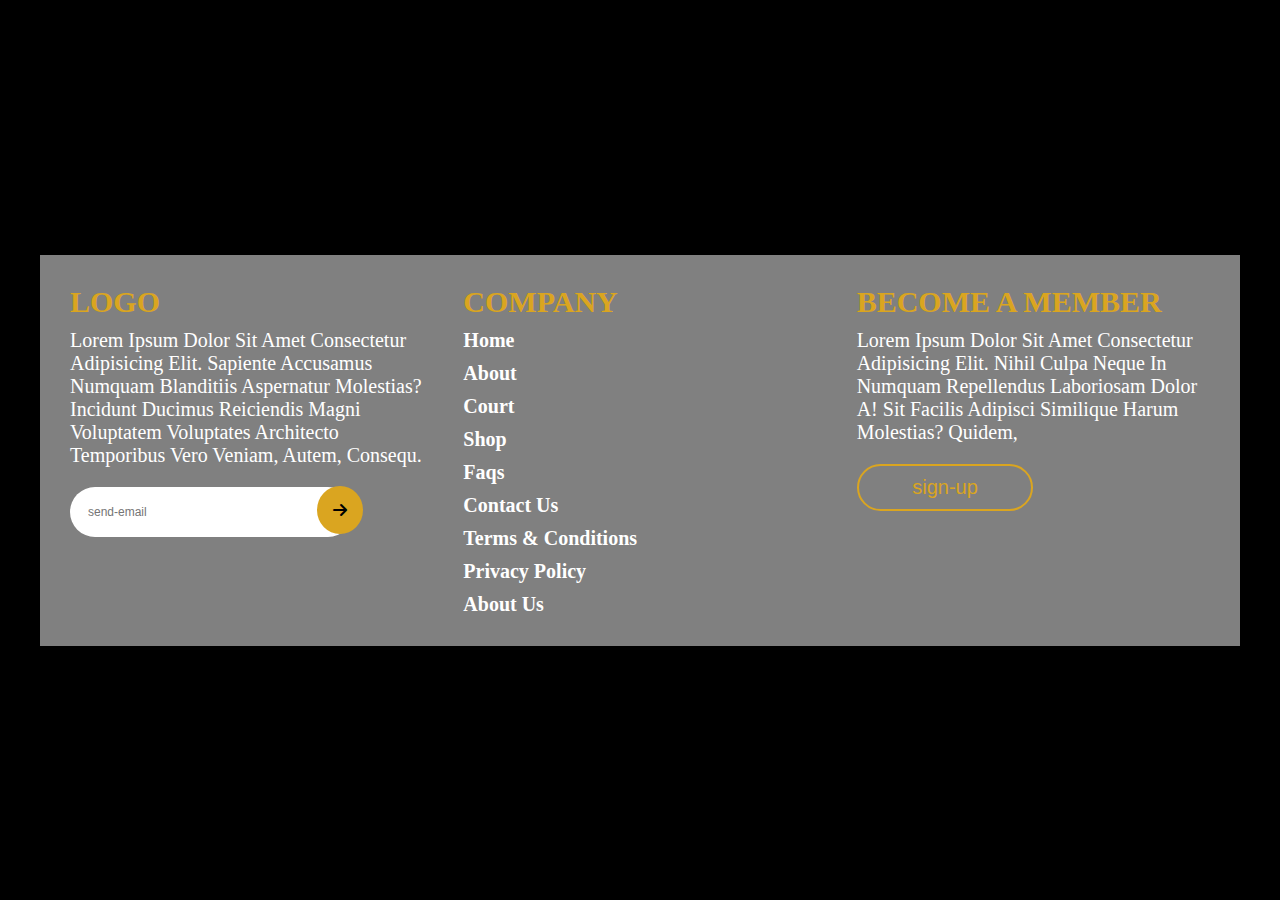
<file: index.html>
<!DOCTYPE html>
<html lang="en">
<head>
    <meta charset="UTF-8">
    <meta name="viewport" content="width=device-width, initial-scale=1.0">
    <title>css assignment no 2</title>
    <link rel="stylesheet" href="style.css">
    <link
  rel="stylesheet"
  href="https://cdnjs.cloudflare.com/ajax/libs/font-awesome/6.5.1/css/all.min.css"/>

</head>
<body>
    <div class="inner">
        <div class="logo"><h2>logo</h2>

        
        <p>Lorem ipsum dolor sit amet consectetur adipisicing elit. Sapiente accusamus numquam blanditiis aspernatur molestias? Incidunt ducimus reiciendis magni voluptatem voluptates architecto temporibus vero veniam, autem, consequ.</p>
   <div class="email">    
<input type="text" placeholder="send-email">  
<i class="fa-solid fa-arrow-right"></i>
</div>
</div>





<div class="company"><h2>company</h>
       <h3>Home</h3>
            <h3>About</h3>
            <h3>Court</h3>
            <h3>Shop</h3>
            <h3>Faqs</h3>
            <h3>Contact Us</h3>
            <h3>Terms & Conditions</h3>
            <h3>Privacy Policy</h3>
            <h3>About Us</h3>
</div>



    
    <div class="become-member"><h2>become a member</h2>
    <p>Lorem ipsum dolor sit amet consectetur adipisicing elit. Nihil culpa neque in numquam repellendus laboriosam dolor a! Sit facilis adipisci similique harum molestias? Quidem, </p>
    <button>sign-up</button>

    </div>
    </div>

    
</body>

</html>
</file>
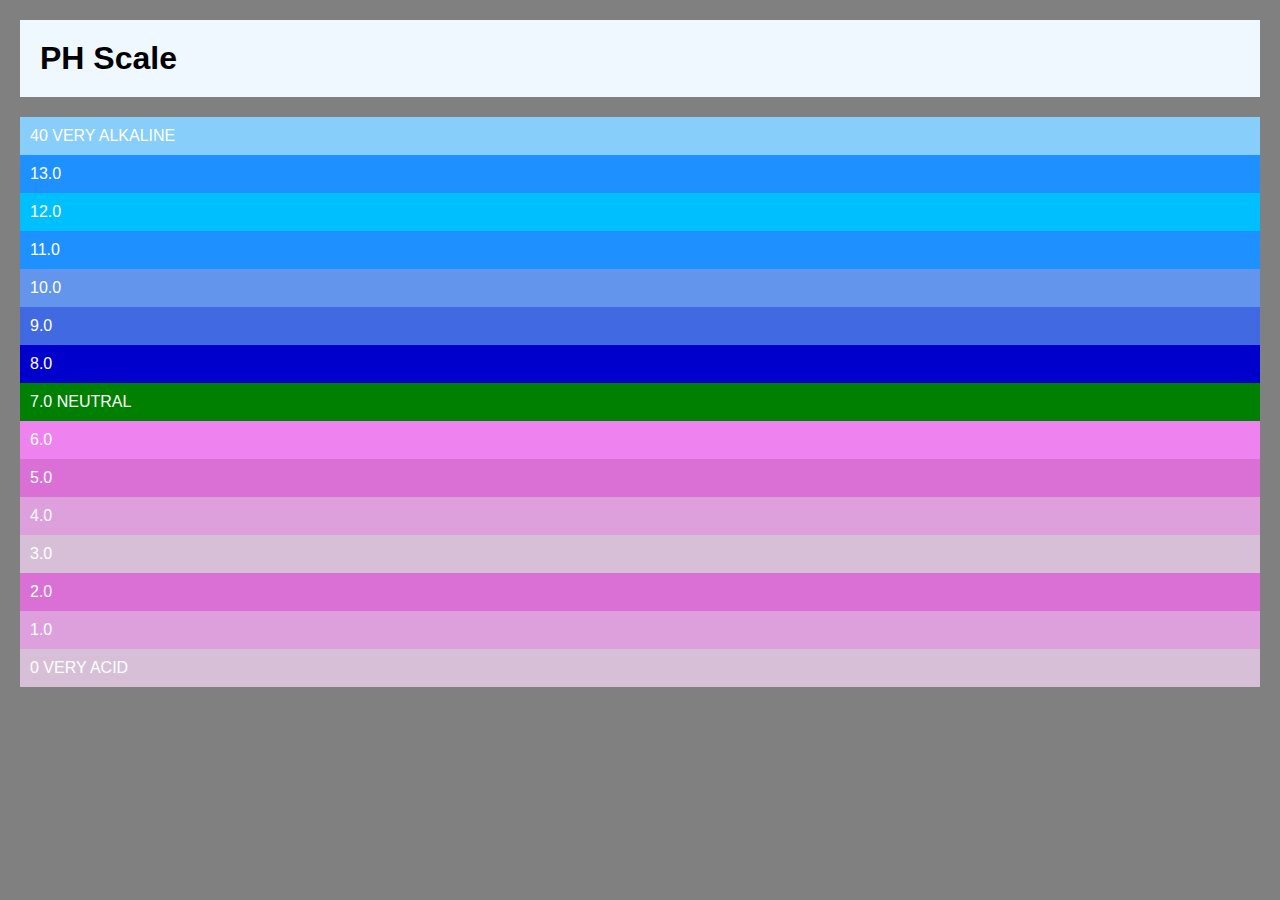
<file: ph.html>
<!DOCTYPE html>
<html lang="en">
<head>
    <meta charset="UTF-8">
    <meta name="viewport" content="width=device-width, initial-scale=1.0">
    <title>PH-Scale</title>
    <link rel="stylesheet" href="ph.css">
</head>
<body>
    <div class="ph"><h1>PH Scale</h1></div>

    <div class="very">40 VERY ALKALINE</div>
    <div class="thirteen">13.0</div>
    <div class="twelve">12.0</div>
    <div class="eleven">11.0</div>
    <div class="ten">10.0</div>
    <div class="nine">9.0</div>
    <div class="eight">8.0</div>
    <div class="neutral">7.0 NEUTRAL</div>
    <div class="six">6.0</div>  
    <div class="five">5.0</div>
    <div class="four">4.0</div>
    <div class="three">3.0</div>
    <div class="two">2.0</div>
    <div class="one">1.0</div>
    <div class="zero">0 VERY ACID</div>
    
</body>
</html>
</file>
<file: style.css>
*{
    margin:0;
    padding:0;
    box-sizing: border-box;
}
body{
    background-color:black;
    height:100vh;
    display:flex;
    justify-content: center;
    align-items: center;
    
}
.inner{
    width:100%;
    max-width: 1200px;
    
    background-color:grey;
    display :grid;
    grid-template-columns: repeat(3,1fr); ;
    gap: 40px;
    padding: 30px;

    
}
.logo h2{
    color:goldenrod;
    
    font-size: 30px;
    text-transform: uppercase;
}
.logo p{
    color:white;

    font-size: 20px;
    text-transform: capitalize;
    margin-top: 10px;
}
.logo .email input[type="text"]{
    width: 80%;
    padding: 18px;
    font-size:12px;
    border-radius: 26px;
    border: none;
    margin-top: 20px;
    
    }
    .logo .email i{
        color:black;
        margin-left: -40px;
        border-radius: 50%;
        background-color: goldenrod;
        padding: 16px;

    }
    .company h2{
        color:goldenrod;
        
        font-size: 30px;
        text-transform: uppercase;
      
    }
    .company h3{
        color:white;

        font-size: 20px;
        text-transform: capitalize;
        margin-top: 10px;
    }
    .become-member h2{
        color:goldenrod;
        
        font-size: 30px;
        text-transform: uppercase;
      
    } 
    .become-member p{
        color:white;

        font-size: 20px;
        text-transform: capitalize;
        margin-top: 10px;
    }
    .become-member button{
        width: 50%;
        padding: 10px;
        font-size: 20px;
        border-radius: 26px;
          border: 2px solid #daa520;
        margin-top: 20px;
        background-color:#808080;
        color:goldenrod;
        }
</file>
<file: ph.css>
*{
    margin: 0;
    padding: 0;
    box-sizing: border-box;
}
body{
    font-family: Arial, sans-serif;
    background-color:grey;
}
div.ph {
    padding:20px;
    background-color: aliceblue;
    color: black;
margin:20px;
    
}
.very{
    background-color: lightskyblue;
    margin-top: 10px;
    color: white;
    padding: 10px;
    margin-left:20px;
    margin-right: 20px;
   
}
.thirteen{
    background-color:dodgerblue;
    
    color: white;
    padding: 10px;
     margin-left:20px;
    margin-right: 20px;
    
}
.twelve{
    background-color: deepskyblue;
    
    color: white;
    padding: 10px;
     margin-left:20px;
    margin-right: 20px;
    
}
.eleven{
    background-color: dodgerblue;
    
    color: white;
    padding: 10px;
     margin-left:20px;
    margin-right: 20px;

}
.ten{
    background-color: cornflowerblue;
    
    color: white;
    padding: 10px;
     margin-left:20px;
    margin-right: 20px;
}
.nine{
    background-color: royalblue;
    
    color: white;
    padding: 10px;
     margin-left:20px;
    margin-right: 20px;

}
.eight{
    background-color: mediumblue;
    
    color: white;
    padding: 10px;
     margin-left:20px;
    margin-right: 20px;
    
}
.neutral{
    background-color: green;
    
    color: white;
    padding: 10px;
     margin-left:20px;
    margin-right: 20px;
   
}
.seven{
    background-color: palevioletred;
    
    color: white;
    padding: 10px;
     margin-left:20px;
    margin-right: 20px;
    
}
.six{
    background-color: violet;
    
    color: white;
    padding: 10px;
     margin-left:20px;
    margin-right: 20px;
    
}
.five{
    background-color: orchid;
    
    color: white;
    padding: 10px;
     margin-left:20px;
    margin-right: 20px;
    
}
.four{
    background-color: plum;
    
    color: white;
    padding: 10px;
     margin-left:20px;
    margin-right: 20px;
    
}
.three{
    background-color: thistle;
    
    color: white;
    padding: 10px;
     margin-left:20px;
    margin-right: 20px;
    
}


    
.two{
    background-color: orchid;
    
    color: white;
    padding: 10px;
     margin-left:20px;
    margin-right: 20px;
    
}
.one{
    background-color: plum;
    
    color: white;
    padding: 10px;
     margin-left:20px;
    margin-right: 20px;
    
}
.zero{
    background-color: thistle;
    
    color: white;
    padding: 10px;
     margin-left:20px;
    margin-right: 20px;
    
}
</file>
